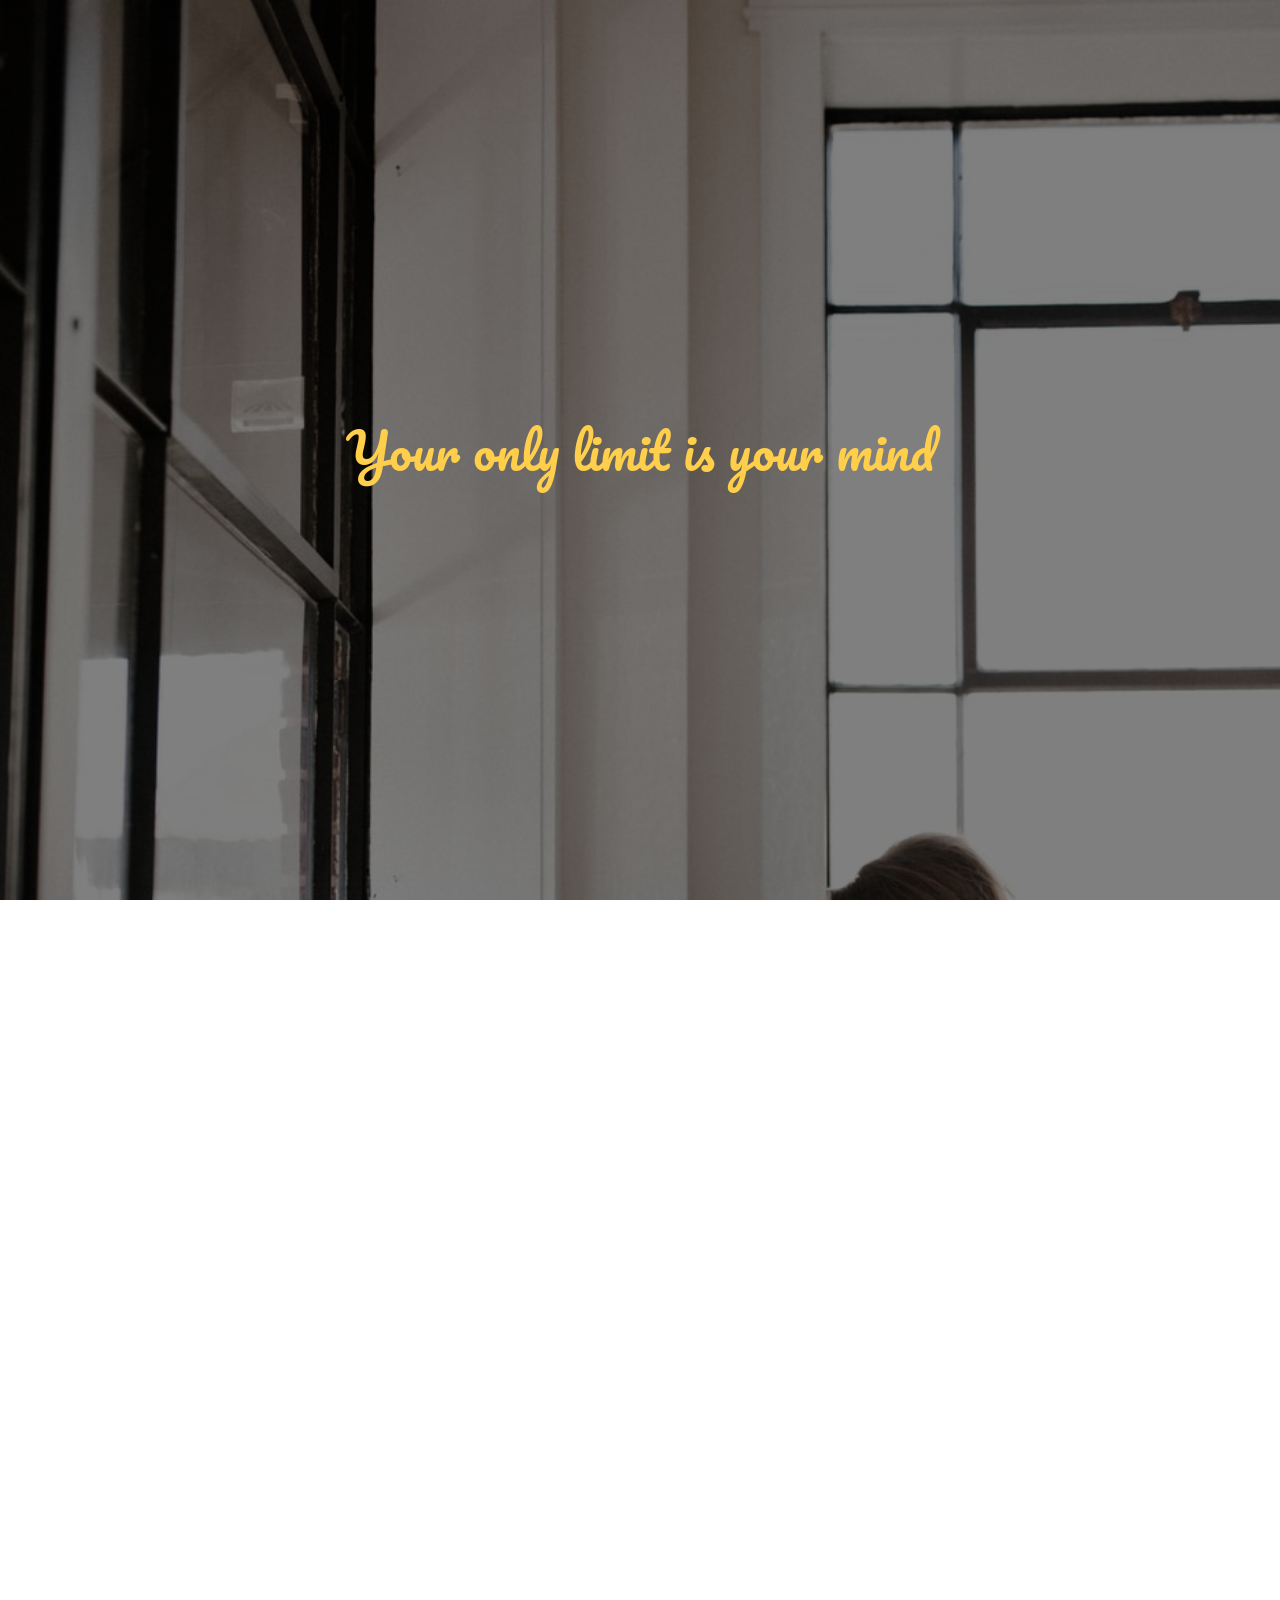
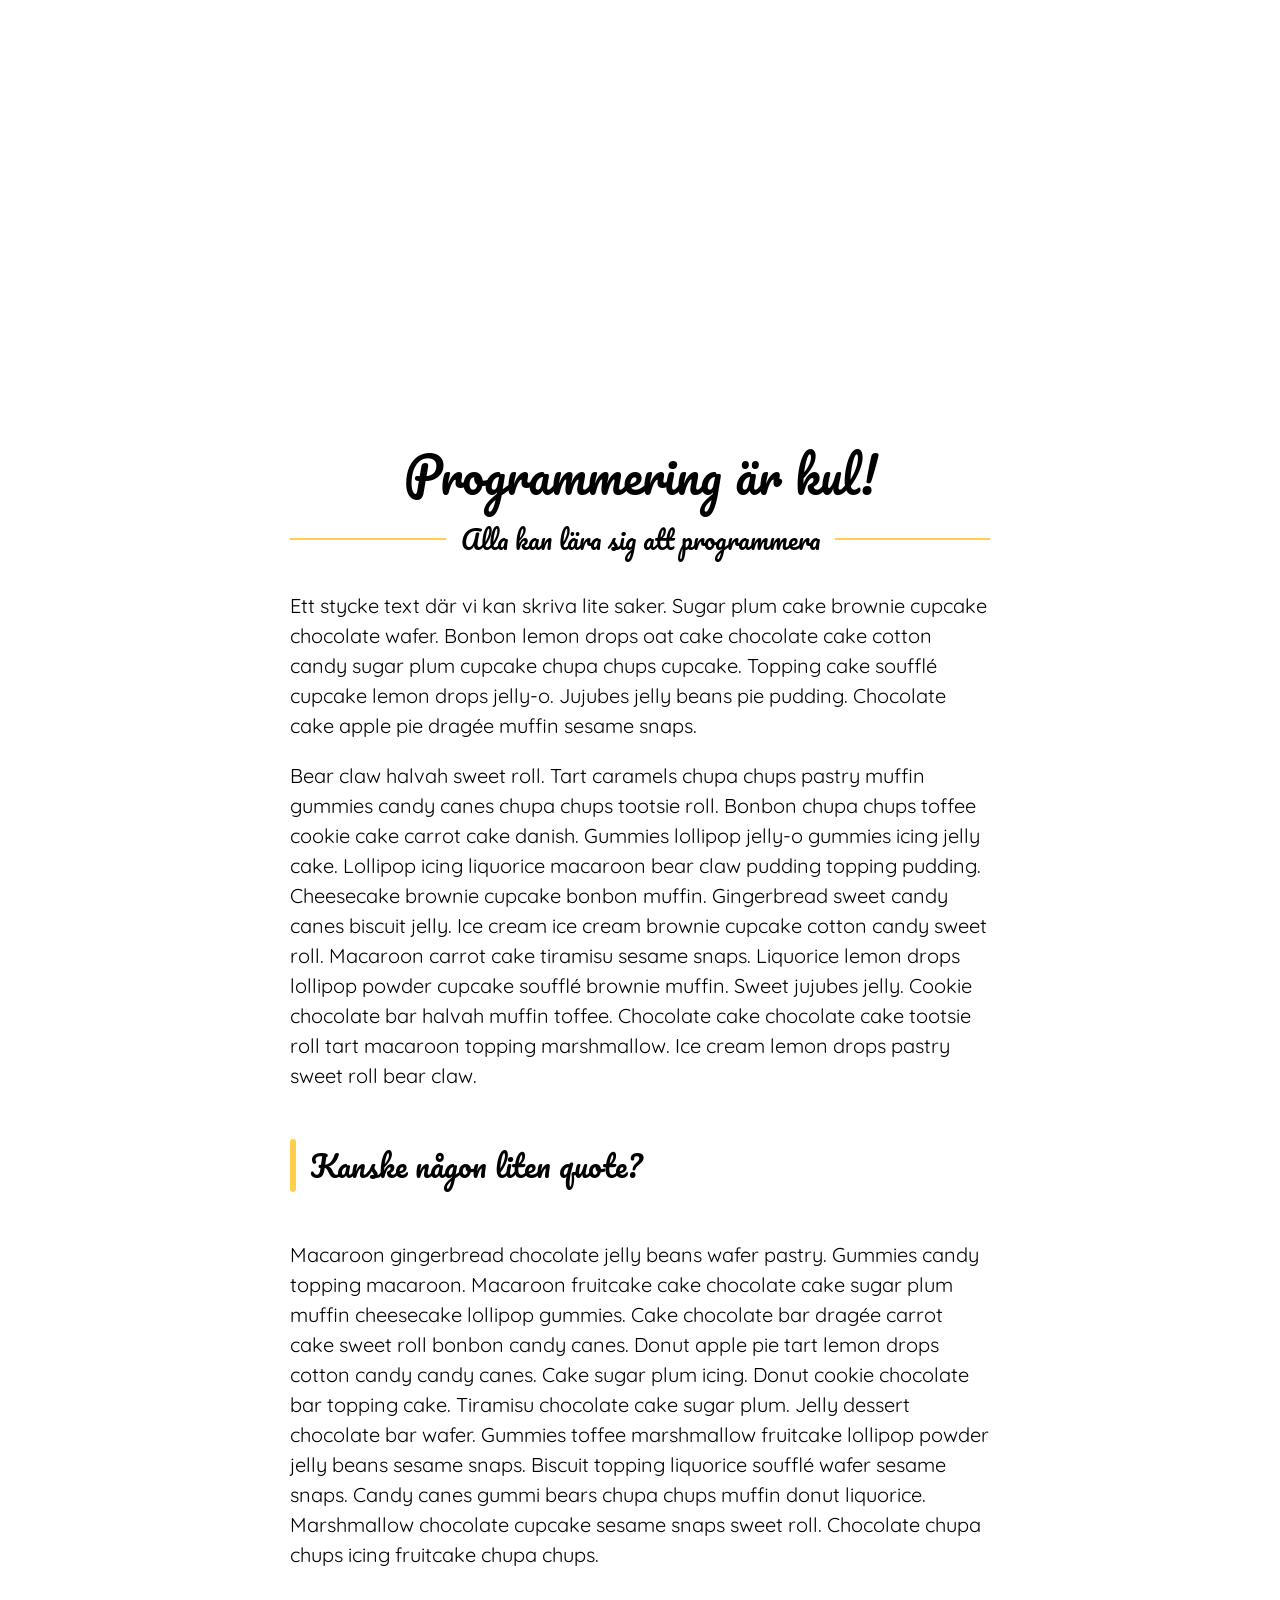
<file: src/index.html>
<html>

<head>
    <title>tretton37 @ TEQ</title>
    <link rel="stylesheet" type="text/css" href="styles.css">

</head>
<div class="hero">
    <div class="image"></div>
    <div class="quote">
        <p>Your only limit is your mind</p>
    </div>
</div>
<div class="hero">
    <div class="image"></div>
    <div class="quote">
        <p>Sometimes what you're most afraid of doing is the very thing that will set you free.</p>
    </div>
</div>
<div class="hero">
    <div class="image"></div>
    <div class="quote">
        <p>Courage doesn't mean you don't get afraid. Courage means you don't let fear stop you.</p>
    </div>
</div>
<div class="hero">
    <div class="image"></div>
    <div class="quote">
        <p>One does not discover new lands without losing sight of shore for a very long time.</p>
    </div>
</div>
<div class="content">
    <div class="content_inner">
        <h1>Programmering är kul!</h1>
        <h2 class="subtitle">Alla kan lära sig att programmera</h2>
        <p>Ett stycke text där vi kan skriva lite saker. Sugar plum cake brownie cupcake chocolate wafer. Bonbon lemon
            drops oat cake chocolate cake cotton candy sugar plum cupcake chupa chups cupcake. Topping cake soufflé
            cupcake lemon drops jelly-o. Jujubes jelly beans pie pudding. Chocolate cake apple pie dragée muffin sesame
            snaps.</p>
        <p>Bear claw halvah sweet roll. Tart caramels chupa chups pastry muffin gummies candy canes chupa chups tootsie
            roll. Bonbon chupa chups toffee cookie cake carrot cake danish. Gummies lollipop jelly-o gummies icing jelly
            cake. Lollipop icing liquorice macaroon bear claw pudding topping pudding. Cheesecake brownie cupcake bonbon
            muffin. Gingerbread sweet candy canes biscuit jelly. Ice cream ice cream brownie cupcake cotton candy sweet
            roll. Macaroon carrot cake tiramisu sesame snaps. Liquorice lemon drops lollipop powder cupcake soufflé
            brownie muffin. Sweet jujubes jelly. Cookie chocolate bar halvah muffin toffee. Chocolate cake chocolate
            cake tootsie roll tart macaroon topping marshmallow. Ice cream lemon drops pastry sweet roll bear claw.</p>
        <blockquote>Kanske någon liten quote?</blockquote>
        <p>Macaroon gingerbread chocolate jelly beans wafer pastry. Gummies candy topping macaroon. Macaroon fruitcake
            cake chocolate cake sugar plum muffin cheesecake lollipop gummies. Cake chocolate bar dragée carrot cake
            sweet roll bonbon candy canes. Donut apple pie tart lemon drops cotton candy candy canes. Cake sugar plum
            icing. Donut cookie chocolate bar topping cake. Tiramisu chocolate cake sugar plum. Jelly dessert chocolate
            bar wafer. Gummies toffee marshmallow fruitcake lollipop powder jelly beans sesame snaps. Biscuit topping
            liquorice soufflé wafer sesame snaps. Candy canes gummi bears chupa chups muffin donut liquorice.
            Marshmallow chocolate cupcake sesame snaps sweet roll. Chocolate chupa chups icing fruitcake chupa chups.
        </p>
    </div>
</div>
</body>

</html>
</file>
<file: src/styles.css>
@import url("https://fonts.googleapis.com/css?family=Pacifico|Quicksand");

* {
    box-sizing: border-box;
    margin: 0;
    font-weight: normal;
}

p {
    font-family: "Quicksand", sans-serif;
    font-size: 20px;
    line-height: 1.5;
    margin: 20px 0;
}

h1 {
    font-family: "Pacifico", serif;
    font-size: 3rem;
    text-align: center;
}

h2.subtitle{
    display: flex;
    align-items: center;
    justify-content: space-between;
    margin-bottom: 30px;
    width: 100%;
    font-family: "Pacifico", serif;
    font-size: 25px;
    text-align: center;
}

h2.subtitle:before, h2.subtitle:after {
    content: '';
    flex: 1;
    height: 2px;
    background-color: #FFCF4B;
}

h2.subtitle:before {
    margin-right: 15px;
}

h2.subtitle:after {
    margin-left: 15px;
}

blockquote {
    position: relative;
    padding-left: 20px;
    font-family: "Pacifico", serif;
    font-size: 30px;
}

blockquote:before {
    content: '';
    position: absolute;
    top: 0;
    left: 0;
    width: 6px;
    height: 100%;
    background-color: #FFCF4B;
    border-radius: 50px;
}

.hero {
    position: relative;
    overflow: hidden;
    height: 100vh;
    clip-path: polygon(100% 0, 100% 100%, 0 100%, 0 0);
}

.hero:nth-child(1) .image {
    background-image: linear-gradient(rgba(0, 0, 0, 0.5), rgba(0, 0, 0, 0.5)), url("images/3.jpg");
    background-size: cover;
}

.hero:nth-child(2) .image {
    background-image: linear-gradient(rgba(0, 0, 0, 0.5), rgba(0, 0, 0, 0.5)), url("images/2.jpg");
    background-size: cover;
}

.hero:nth-child(3) .image {
    background-image: linear-gradient(rgba(0, 0, 0, 0.5), rgba(0, 0, 0, 0.5)), url("images/4.jpg");
    background-size: cover;
}

.hero:nth-child(4) .image {
    background-image: linear-gradient(rgb(255, 207, 75), rgba(255, 207, 75, 0.5));
    background-size: cover;
}

.image {
    display: flex;
    position: fixed;
    top: 0;
    left: 0;
    width: 100%;
    height: 100%;
}

.quote {
    display: flex;
    align-items: center;
    justify-content: center;
    position: fixed;
    top: 0;
    left: 0;
    padding: 0 1rem;
    width: 100%;
    height: 100%;
}

.quote p{
    width: 50%;
    color: #FFCF4B; 
    font-family: "Pacifico", serif;
    font-size: 50px;
    text-align: center;
}

.content {
    position: relative;
    margin: 0 auto 80px;
    padding: 2rem;
}

.content:before {
    content: '';
    display: block;
    position: absolute;
    top: -100px;
    left: 0;
    width: 100%;
    height: 100px;
    background-color: white;
    z-index: 99;
    clip-path: polygon(50% 0%, 0% 100%, 100% 100%);
}

.content_inner {
    margin: 0 auto;
    max-width: 700px;
}

.content_inner>blockquote {
    margin: 3rem 0;
}
</file>
